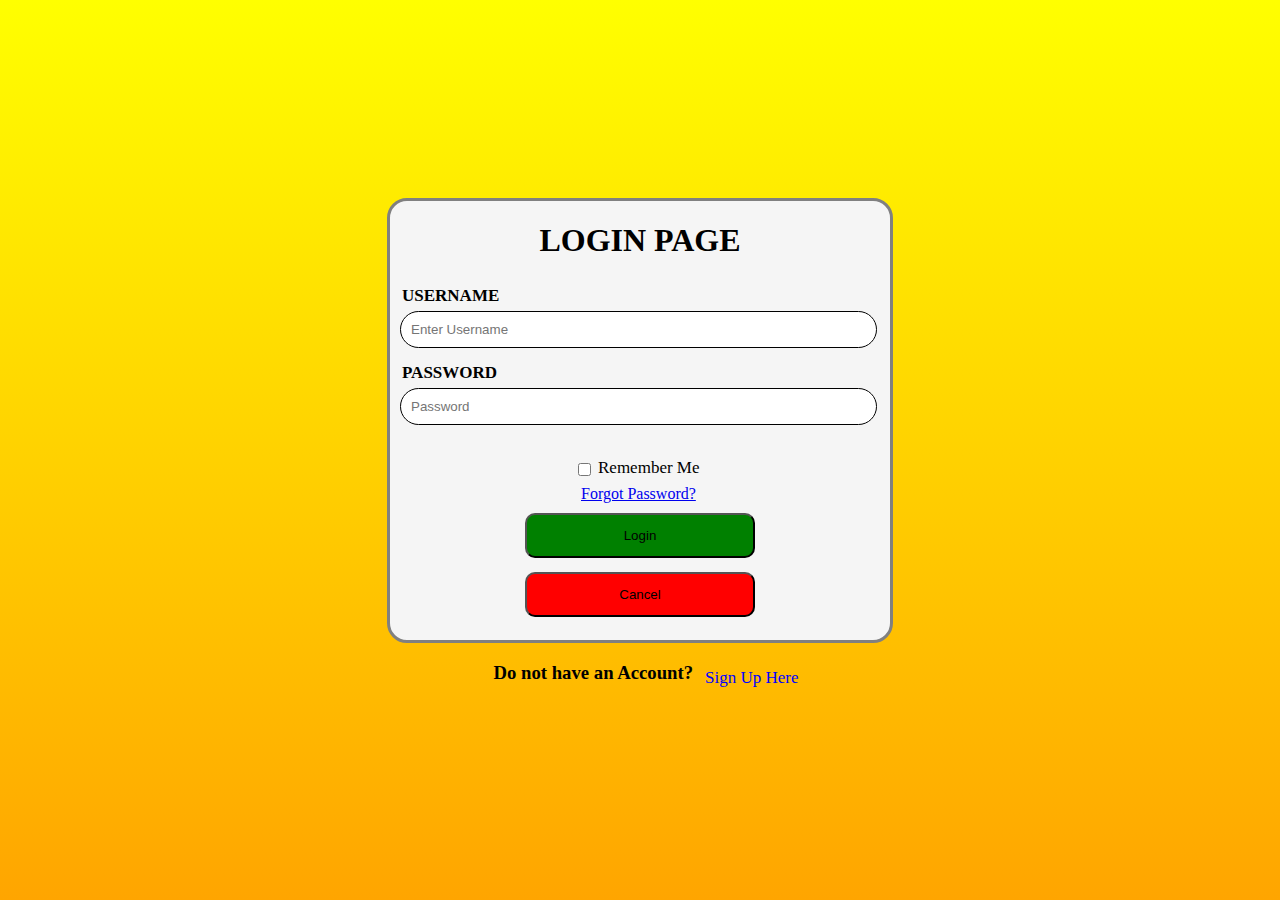
<file: index.html>
<!DOCTYPE html>
<html lang="en">
<head>
    <meta charset="UTF-8">
    <meta http-equiv="X-UA-Compatible" content="IE=edge">
    <meta name="viewport" content="width=device-width, initial-scale=1.0">
    <title>Login Page</title>
    <link rel="stylesheet" href="./login.css">
</head>
<body>
<div id="dd">
    <form >
        <div> 
            <h1>LOGIN PAGE</h1>           
            <label for="Username"> <b>USERNAME</b></label>
            <input type="text" placeholder="Enter Username" required>
            <label for="password"> <b>PASSWORD</b></label>
            <input type="password" placeholder="Password" required>
        </div>
        <br>    
        <label for="Remember" id="rm">Remember Me</label>  
        <input type="checkbox" id="cb"> 
        <br>
        <button>Login</button>
        <br>
        <button id="cancel">Cancel</button>
        <br>
        <a href="#">Forgot Password?</a>
    </form>
    <div class="noacc">
        <h3>Do not have an Account?</h3>
        <label for="signuphere" id="suh">Sign Up Here</label>
    </div>
        
</div>   
</body>
</html>
</file>
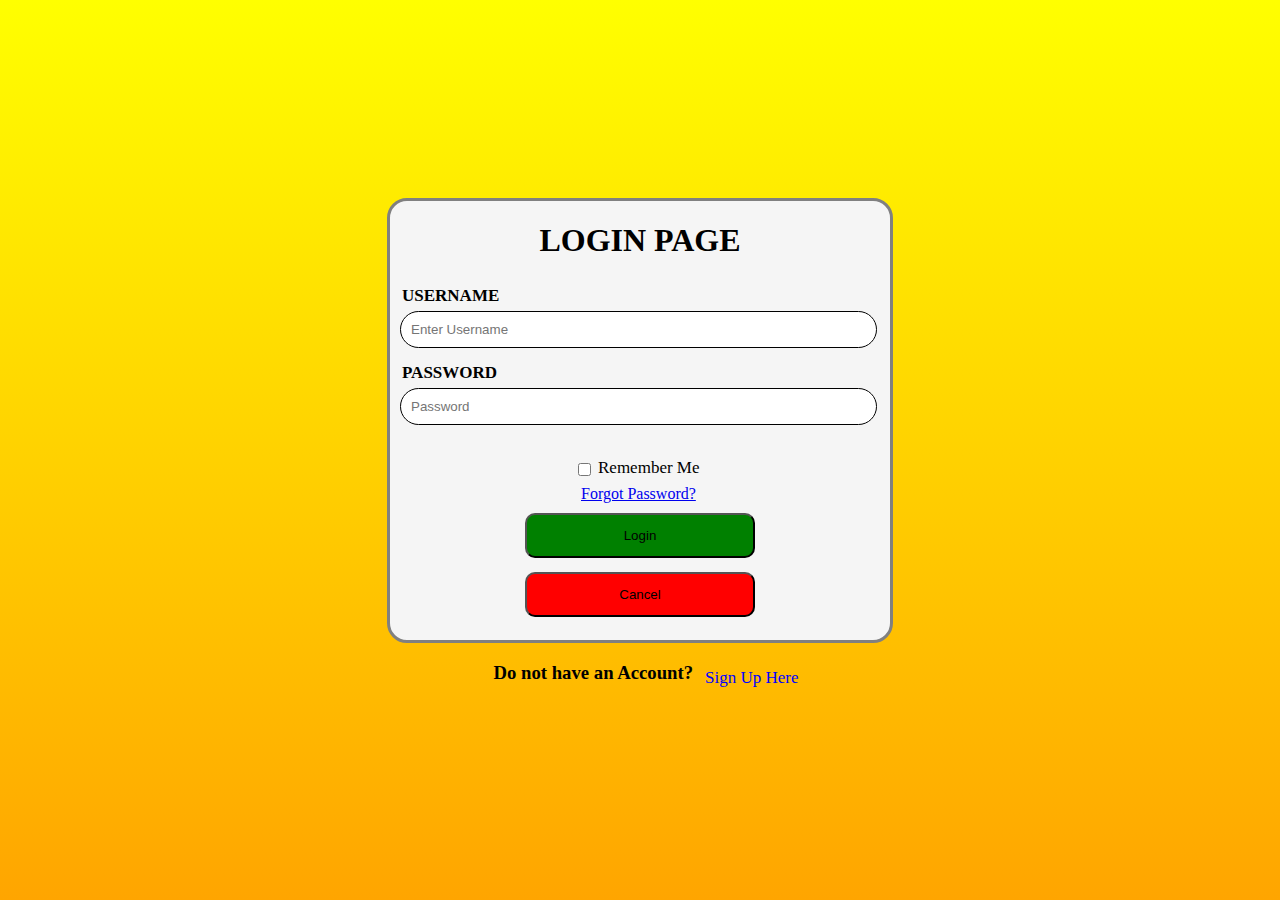
<file: login.html>
<!DOCTYPE html>
<html lang="en">
<head>
    <meta charset="UTF-8">
    <meta http-equiv="X-UA-Compatible" content="IE=edge">
    <meta name="viewport" content="width=device-width, initial-scale=1.0">
    <title>Login Page</title>
    <link rel="stylesheet" href="./login.css">
</head>
<body>
<div id="dd">
    <form >
        <div> 
            <h1>LOGIN PAGE</h1>           
            <label for="Username"> <b>USERNAME</b></label>
            <input type="text" placeholder="Enter Username" required>
            <label for="password"> <b>PASSWORD</b></label>
            <input type="password" placeholder="Password" required>
        </div>
        <br>    
        <label for="Remember" id="rm">Remember Me</label>  
        <input type="checkbox" id="cb"> 
        <br>
        <button>Login</button>
        <br>
        <button id="cancel">Cancel</button>
        <br>
        <a href="#">Forgot Password?</a>
    </form>
    <div class="noacc">
        <h3>Do not have an Account?</h3>
        <label for="signuphere" id="suh">Sign Up Here</label>
    </div>
        
</div>   
</body>
</html>
</file>
<file: login.css>
html, body{
    margin: 0;
    padding: 0;
    height: 100%;
    background-image: linear-gradient(yellow, orange);
    background-size: cover;
}
#dd
{
    display: flex;
    flex-direction: column;
    justify-content: center;
    align-items: center;
    /* position: absolute;  */
    /* margin-top: -1%;
    margin-left: -1%;
    margin-bottom: -1%;
    margin-right: -1%; */
    width: 100%;
    height: 100%;
}
form
{
    background-color: whitesmoke;
    width: 500px;
    height: 439px;  
    border: 3px solid grey;
    border-radius: 20px;
    /* position: relative;
    right: -381px;
    bottom: -80px; */
}
input
{
    width: 91%;    
    padding: 10px;
    margin: 10px;
    border: 1px solid black  ;
    border-radius: 20px;
}
button
{
  background-color: green;
  width: 230px;
  margin: 7px;          
  padding: 13px;
  border-radius: 10px; 
  position: relative;
    right: -128px;   
}
/* button:hover
{
    transform: rotate(360deg);
    transition: 10s;
}  */
#cancel
{
    background-color: red;
} 
#rm{
    float: left;
    position: relative;
    right: -208px;  
}
#cb{
    position: relative;
    top: -20px;
    left:-43px;

}     
a
{
    position: relative;
    top: -139px;
    right: -191px;    
}
label
{
  font-size: 17px;  
  position: relative;
  right: -12px;
  bottom: -5px;
}
h1
{
    text-align: center;
}
#suh
{
    box-sizing: border-box;
    color: blue;
}
.noacc{
    display: flex;
    justify-content: center;
    align-items: center;
}
</file>
